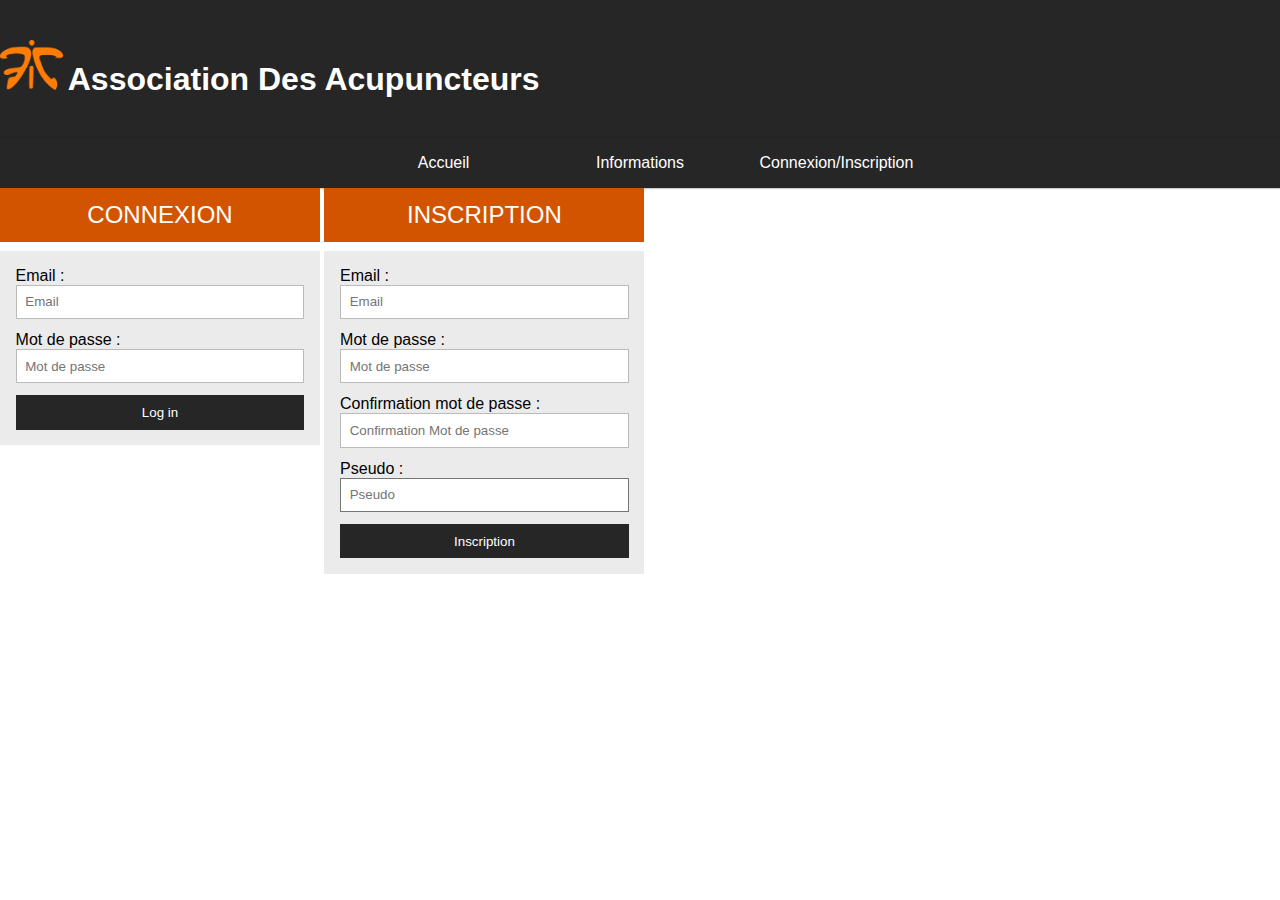
<file: Formulaire.html>
<!DOCTYPE HTML>
<html lang="fr">
<head>
   <title>Association des acupuncteurs</title>
   <meta http-equiv="Content-Type" content="text/html; charset=utf-8" />
   <link rel="stylesheet" href="Formulaire.css">
   <link rel="stylesheet" href="screen.css">
</head>

<header id="head">
  <img src="img/logo.png" alt="logo_site" id="logo">
  <h1 id="logotext" >Association Des Acupuncteurs</h1>
</header>
<nav id="navBar">
  <ul id="menu" class="">
    <li><a href="index.html">Accueil</a></li>
    <li><a href="#">Informations</a></li>
    <li><a href="Formulaire.html">Connexion/Inscription</a></li>
  </ul>
  <div id="menuToggle" class="handle">Menu</div>
</nav>
<div id="pushBack"></div>

<div id="formulaire">

   <div id="formulaire-login">
    <h2 id="login-header">Connexion</h2>
    <form id="login-container">
    <ul>
     <li><label for="login-email"> Email :<input type="email" id="login-email" placeholder="Email"></label></li>
     <li><label for="login-password"> Mot de passe :<input type="password" id="login-password" placeholder="Mot de passe"></label></li>
     <li><input type="submit" id="login-submit" value="Log in"></li>
    </ul>
    </form>
   </div>

 <div id="formulaire-inscription">
  <h2 id="inscription-header">Inscription</h2>
  <form id="inscription-container">
  <ul>
   <li><label for="inscription-email"> Email :<input type="email" id="inscription-email" placeholder="Email"></label></li>
   <li><label for="inscription-password"> Mot de passe :<input type="password" id="inscription-password" placeholder="Mot de passe"></label></li>
   <li><label for="inscription-password2"> Confirmation mot de passe :<input type="password" id="inscription-password2" placeholder="Confirmation Mot de passe"></label></li>
   <li><label for="inscription-pseudo"> Pseudo :<input type="text" id="inscription-pseudo" placeholder="Pseudo"></label></li>
   <li><input type="submit" id="inscription-submit" value="Inscription"></li>
   </ul>
  </form>
 </div>

</div>
</file>
<file: Formulaire.css>
*{
  margin:0%;
  padding: 0%;
}

#formulaire {
  width: 100%;
  margin-left: auto;
  margin-right: auto;
}

#login-header, #inscription-header {
  background: #d35400;
  padding: 4%;
  font-weight: normal;
  text-align: center;
  text-transform: uppercase;
  color: #fff;
  margin-bottom: 3%;
}

#login-container, #inscription-container {
  background: #ebebeb;
  padding: 3%;
}

/* Pour toutes les balises "p" */
#formulaire li {
  list-style: none;
  padding: 2%;
}

/* Pour tous les "inputs" */
#formulaire input {
  box-sizing: border-box;
  display: block;
  width: 100%;
  border-width: 1px;
  border-style: solid;
  padding: 3%;
  outline: 0;
}

/* Champ déselectionné */
#formulaire input[type="email"],
#formulaire input[type="pseudo"],
#formulaire input[type="password"] {
  background: #fff;
  border-color: #bbb;
  color: #555;
}

/* Champ selectionné */
#formulaire input[type="email"]:focus,
#formulaire input[type="pseudo"]:focus,
#formulaire input[type="password"]:focus {
  border-color: #888;
}

/* Bouton déselectionné */
#formulaire input[type="submit"] {
  background: #262626;
  border-color: transparent;
  color: #fff;
  cursor: pointer;
}

/* Bouton survolé */
#formulaire input[type="submit"]:hover {
  background: #d35400;
}

#formulaire-login {
  display: inline-block;
  width: 25%;
  vertical-align: top;
}

#formulaire-inscription {
  display: inline-block;
  width: 25%;
  vertical-align: top;
}

:invalid { 
  background-color: #F0DDDD;
  border-color: #e88;
  -webkit-box-shadow: 0 0 5px rgba(255, 0, 0, .8);
  -moz-box-shadow: 0 0 5px rbba(255, 0, 0, .8);
  -o-box-shadow: 0 0 5px rbba(255, 0, 0, .8);
  -ms-box-shadow: 0 0 5px rbba(255, 0, 0, .8);
  box-shadow:0 0 5px rgba(255, 0, 0, .8);
}
</file>
<file: screen.css>
*{
  margin:0%;
  padding: 0%;
}

body {
  font-family: sans-serif;
}

header {
  background-color: #262626;
  width: 100%;
  padding: 40px 0;
  color: white;
  /*text-align: center;*/
  box-shadow: 0 -1px 1px 0 rgba(0,0,0,0.1) inset;
}

#logo {

  height: 50px;
}

#logotext {
  display: inline-block;
}

#navBar {
  position: static;
  top: 0px;
  left: 0px;
  right: 0px;
  box-shadow: 0 1px 1px 0 rgba(0,0,0,0.2);
}

#pushBack {
  margin: 0;
  padding: 0;
  height: 0em;
}

nav ul {
  overflow: hidden;
  background-color: #262626;
  margin: 0;
  padding: 0;
  color: white;
  text-align: center;
}

nav li {
  display: inline-block;
}

nav a,
nav a:active {
  display: block;
  text-decoration: none;
  color: inherit;
  width: 12em; 
  padding: 1em 0;
}

nav a:hover {
  background-color: #d35400;
}

nav .handle {
  position: relative;
  display: none;
  width: 100%;
  background-color: #262626;
  text-align: left;
  box-sizing: border-box;
  padding: 1em 2em;
  cursor: pointer;
}

section {
  position: relative;
  margin: 0 auto;
  max-width: 60em;
  padding: 2em;
}

p {
  font-size: 1em;
  line-height: 1.5em;
}

@media only screen and (max-width: 580px) {
  nav .handle {
    display: block;
  }
  nav li {
    width: 100%;
    box-sizing: border-box;
    padding: 0;
  }
  nav a {
    width: 100%;
    text-align: left;
    padding: 1em 2em;
    box-sizing: border-box;
  }
  nav ul {
    position: relative;
    max-height: 0em;
  }
  nav ul.showing {
    max-height: 20em;
  }
}
</file>
